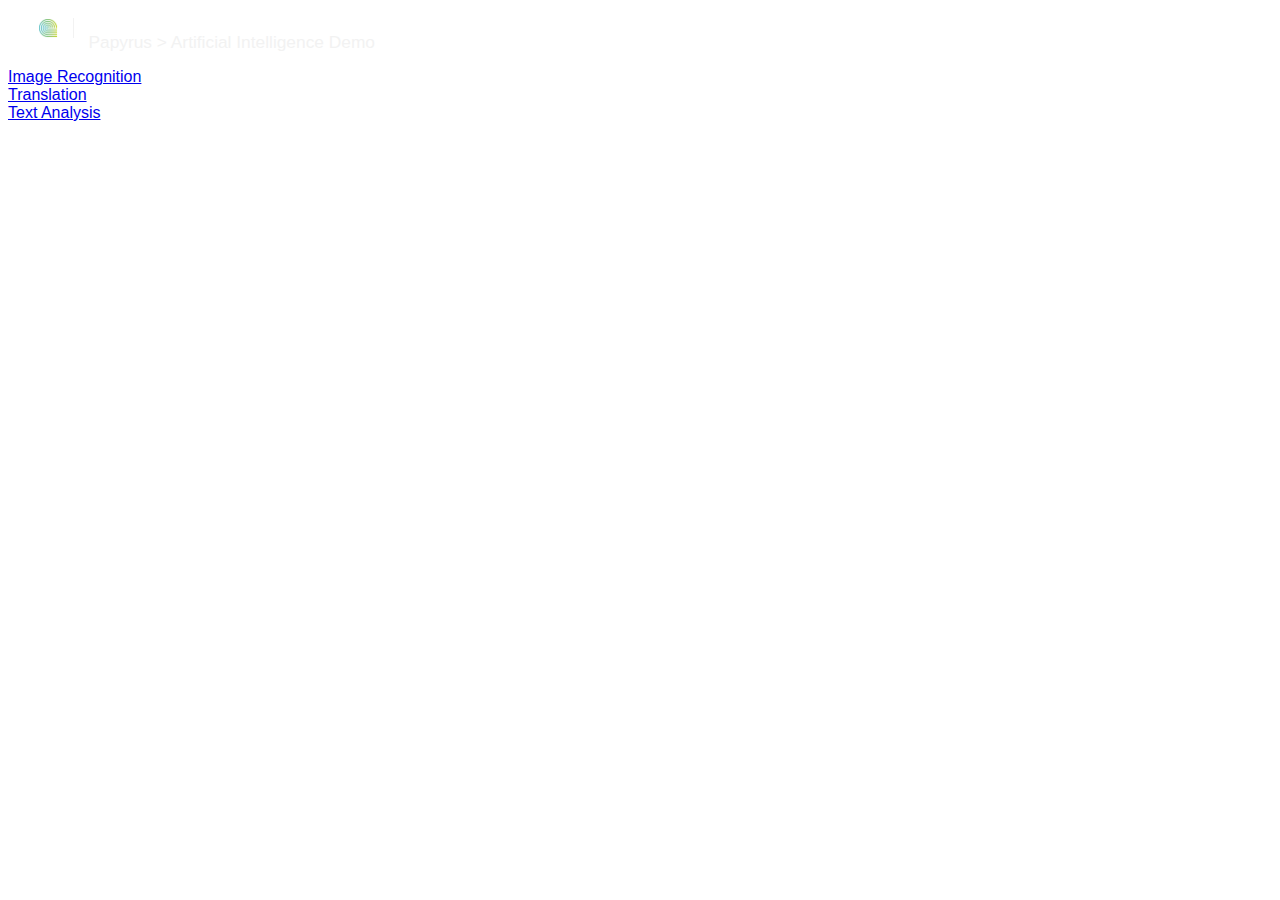
<file: index.html>
<!DOCTYPE html>
<html>

<head>
    <meta charset="utf-8">
    <meta http-equiv="X-UA-Compatible" content="IE=edge">
    <meta name="viewport" content="width=device-width, initial-scale=1">
    <title>AI Demo</title>
    <!-- <link rel="stylesheet" href="https://maxcdn.bootstrapcdn.com/bootstrap/3.3.7/css/bootstrap.min.css" integrity="sha384-BVYiiSIFeK1dGmJRAkycuHAHRg32OmUcww7on3RYdg4Va+PmSTsz/K68vbdEjh4u"
        crossorigin="anonymous">
    <link rel="stylesheet" href="https://maxcdn.bootstrapcdn.com/bootstrap/3.3.7/css/bootstrap-theme.min.css" integrity="sha384-rHyoN1iRsVXV4nD0JutlnGaslCJuC7uwjduW9SVrLvRYooPp2bWYgmgJQIXwl/Sp"
        crossorigin="anonymous"> -->
    <link rel="stylesheet" href="https://stackpath.bootstrapcdn.com/bootstrap/4.1.1/css/bootstrap.min.css" integrity="sha384-WskhaSGFgHYWDcbwN70/dfYBj47jz9qbsMId/iRN3ewGhXQFZCSftd1LZCfmhktB"
        crossorigin="anonymous">

    <link rel="stylesheet" href="index.css">
    <!-- <script src="exif.js" type="text/javascript"></script> -->
    <!--script src="binaryajax.min.js" type="text/javascript"></script-->
    <!-- <script src="https://sdk.amazonaws.com/js/aws-sdk-2.240.1.min.js"></script> -->
</head>

<body>

    <!-- <script src="ai.js"></script> -->

    <div class="navbar navbar-dark bg-dark navbar-fixed-top navbar-papyrus">
        <div class="">

            <img class="main-logo" src="[data-uri]">

            <span class="papyrus-header">Papyrus > Artificial Intelligence Demo</span>

        </div>

    </div>


    <div class="container">
        <div class="col-md-4">
        </div>

        <div class="col-md-4">
            <div class="row">
                <a href="http://anexsys-poliko.s3-website.eu-west-2.amazonaws.com/imagerecog.html">
                    <div class="btn btn-secondary btn-block">
                        Image Recognition
                    </div>
                </a>
            </div>
            <div class="row">
                <a href="http://anexsys-poliko.s3-website.eu-west-2.amazonaws.com/translation.html">
                    <div class="btn btn-secondary btn-block">
                        Translation
                    </div>
                </a>
            </div>
            <div class="row">
                <a href="http://anexsys-poliko.s3-website.eu-west-2.amazonaws.com/comprehend.html">
                    <div class="btn btn-secondary btn-block">
                        Text Analysis
                    </div>
                </a>
            </div>
        </div>

        <div class="col-md-4">
        </div>

        <!-- <div class="row">
            <div class="col-md-6">
                <div class="row">
                    <div class="btn-group btn-group-toggle btn-block" data-toggle="buttons">
                        <label class="btn btn-outline-secondary recognise-button active" id="face-selection">
                            <input type="radio" name "options" id="face" autocomplete="off" checked> Recognise Faces
                        </label>
                        <label class="btn btn-outline-secondary recognise-button" id="text-selection">
                            <input type="radio" name "options" id="text" autocomplete="off"> Recognise Text
                        </label>
                        <label class="btn btn-outline-secondary recognise-button" id="scene-selection">
                            <input type="radio" name "options" id="scene" autocomplete="off"> Recognise Scenes
                        </label>
                    </div>
                </div>
                <div style="height:10px;"></div>
                <div class="row">
                    <label class="btn btn-secondary btn-block btn-file">
                        Upload Picture
                        <input id="inp" type="file" accept="image/*" style="display: none;">
                    </label>
                </div>
                <br>
                <img id="img" style="width: 100%;" class="img-responsive inline-block">
                <br>
                

                <button id="speakbutton" class="btn btn-default btn-block" style="display: none;" onclick="speak();">Speak</button>
            </div>
            <div class="col-md-6">
                <textarea id="output" rows="30" class="form-control"></textarea>

            </div>
        </div> -->
    </div>

    <!-- <script>
        document.getElementById("inp").addEventListener("change", readFile);
    </script> -->

    <!-- <script src="https://ajax.googleapis.com/ajax/libs/jquery/1.12.4/jquery.min.js"></script>
    <script src="https://maxcdn.bootstrapcdn.com/bootstrap/3.3.7/js/bootstrap.min.js" integrity="sha384-Tc5IQib027qvyjSMfHjOMaLkfuWVxZxUPnCJA7l2mCWNIpG9mGCD8wGNIcPD7Txa"
        crossorigin="anonymous"></script> -->
    <script src="https://code.jquery.com/jquery-3.3.1.slim.min.js" integrity="sha384-q8i/X+965DzO0rT7abK41JStQIAqVgRVzpbzo5smXKp4YfRvH+8abtTE1Pi6jizo"
        crossorigin="anonymous"></script>
    <script src="https://cdnjs.cloudflare.com/ajax/libs/popper.js/1.14.3/umd/popper.min.js" integrity="sha384-ZMP7rVo3mIykV+2+9J3UJ46jBk0WLaUAdn689aCwoqbBJiSnjAK/l8WvCWPIPm49"
        crossorigin="anonymous"></script>
    <script src="https://stackpath.bootstrapcdn.com/bootstrap/4.1.1/js/bootstrap.min.js" integrity="sha384-smHYKdLADwkXOn1EmN1qk/HfnUcbVRZyYmZ4qpPea6sjB/pTJ0euyQp0Mk8ck+5T"
        crossorigin="anonymous"></script>

</body>

</html>
</file>
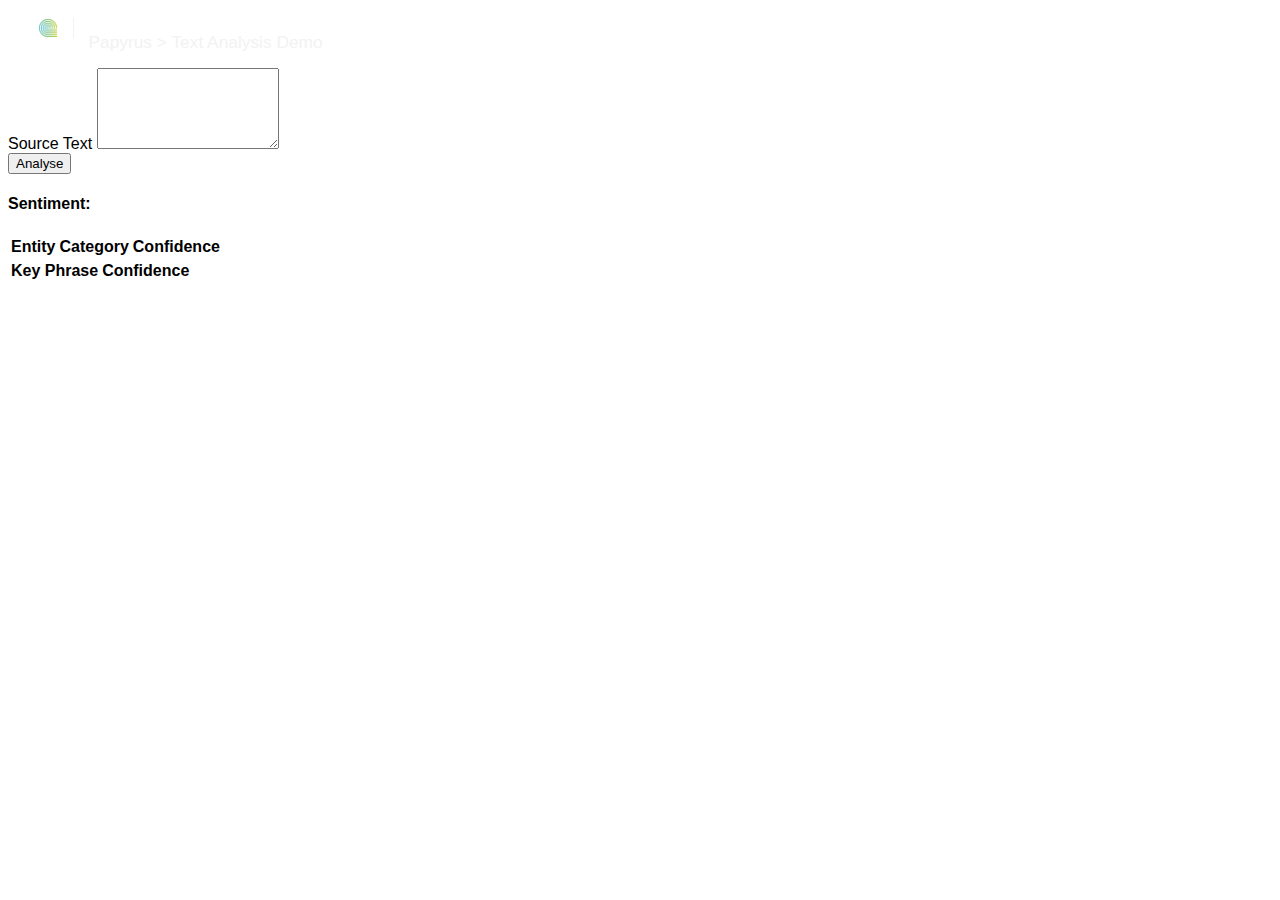
<file: comprehend.html>
<!DOCTYPE html>
<html>

<head>
	<meta charset="utf-8">
	<meta http-equiv="X-UA-Compatible" content="IE=edge">
	<meta name="viewport" content="width=device-width, initial-scale=1">
	<title>Text Analysis Demo</title>
	<!-- <link rel="stylesheet" href="https://maxcdn.bootstrapcdn.com/bootstrap/3.3.7/css/bootstrap.min.css" integrity="sha384-BVYiiSIFeK1dGmJRAkycuHAHRg32OmUcww7on3RYdg4Va+PmSTsz/K68vbdEjh4u"
        crossorigin="anonymous">
    <link rel="stylesheet" href="https://maxcdn.bootstrapcdn.com/bootstrap/3.3.7/css/bootstrap-theme.min.css" integrity="sha384-rHyoN1iRsVXV4nD0JutlnGaslCJuC7uwjduW9SVrLvRYooPp2bWYgmgJQIXwl/Sp"
        crossorigin="anonymous"> -->
	<link rel="stylesheet" href="https://stackpath.bootstrapcdn.com/bootstrap/4.1.1/css/bootstrap.min.css" integrity="sha384-WskhaSGFgHYWDcbwN70/dfYBj47jz9qbsMId/iRN3ewGhXQFZCSftd1LZCfmhktB"
	 crossorigin="anonymous">
	<link rel="stylesheet" href="https://use.fontawesome.com/releases/v5.0.13/css/all.css" integrity="sha384-DNOHZ68U8hZfKXOrtjWvjxusGo9WQnrNx2sqG0tfsghAvtVlRW3tvkXWZh58N9jp"
	 crossorigin="anonymous">

	<link rel="stylesheet" href="index.css">
	<link rel="stylesheet" href="comprehend.css">
	<!-- <script src="exif.js" type="text/javascript"></script> -->
	<!--script src="binaryajax.min.js" type="text/javascript"></script-->
	<script src="js/aws-sdk-2.240.1.js"></script>
</head>

<body>

	<script src="js/comprehendai.js"></script>

	<div class="navbar navbar-dark bg-dark navbar-fixed-top navbar-papyrus">
		<div class="">

			<img class="main-logo" src="[data-uri]">

			<span class="papyrus-header">Papyrus > Text Analysis Demo</span>

		</div>

	</div>


	<div class="container">
		<div class="row">
			<div class="col-md-6">
				<div class="container">
					<div class="form-group">
						<div class="row">
							<label for="sourceText">Source Text</label>
							<textarea class="form-control" id="sourceText" rows="5"></textarea>
						</div>
						<div class="row mt-2">
							<button class="btn btn-secondary btn-block" type="submit" onclick="onClick()" id="analyseButton">Analyse</button>
						</div>
					</div>
					<div id="targetText" class="" style="display: none; height: fit-content;"></div>
				</div>
			</div>
			<div class="col-md-6">
				<div class="container">

					<div class="alert alert-dark">
						<h4 class="alert-heading mb-0">Sentiment:
							<span id="sentiment"> </span>
						</h4>
					</div>

					<div class="row">
						<!-- <label for="entitiesTable">Entities</label> -->
						<table class="table table-bordered table-sm" id="entitiesTable">
							<thead>
								<tr>
									<th>Entity</th>
									<th>Category</th>
									<th>Confidence</th>
								</tr>
							</thead>
							<tbody id="entityTableBody"></tbody>
						</table>
					</div>

					<div class="row">
						<!-- <label for="phrasesTable">Key Phrases</label> -->
						<table class="table table-bordered table-sm" id="phrasesTable">
							<thead>
								<tr>
									<th>Key Phrase</th>
									<th>Confidence</th>
								</tr>
							</thead>
							<tbody id="phrasesTableBody"></tbody>
						</table>
					</div>
				</div>
			</div>

		</div>

		<!-- <div class="row">
            <div class="col-md-6">
                <div class="row">
                    <div class="btn-group btn-group-toggle btn-block" data-toggle="buttons">
                        <label class="btn btn-outline-secondary recognise-button active" id="face-selection">
                            <input type="radio" name "options" id="face" autocomplete="off" checked> Recognise Faces
                        </label>
                        <label class="btn btn-outline-secondary recognise-button" id="text-selection">
                            <input type="radio" name "options" id="text" autocomplete="off"> Recognise Text
                        </label>
                        <label class="btn btn-outline-secondary recognise-button" id="scene-selection">
                            <input type="radio" name "options" id="scene" autocomplete="off"> Recognise Scenes
                        </label>
                    </div>
                </div>
                <div style="height:10px;"></div>
                <div class="row">
                    <label class="btn btn-secondary btn-block btn-file">
                        Upload Picture
                        <input id="inp" type="file" accept="image/*" style="display: none;">
                    </label>
                </div>
                <br>
                <img id="img" style="width: 100%;" class="img-responsive inline-block">
                <br>
                

                <button id="speakbutton" class="btn btn-default btn-block" style="display: none;" onclick="speak();">Speak</button>
            </div>
            <div class="col-md-6">
                <textarea id="output" rows="30" class="form-control"></textarea>

            </div>
        </div> -->
	</div>

	<!-- <script src="https://ajax.googleapis.com/ajax/libs/jquery/1.12.4/jquery.min.js"></script>
    <script src="https://maxcdn.bootstrapcdn.com/bootstrap/3.3.7/js/bootstrap.min.js" integrity="sha384-Tc5IQib027qvyjSMfHjOMaLkfuWVxZxUPnCJA7l2mCWNIpG9mGCD8wGNIcPD7Txa"
        crossorigin="anonymous"></script> -->
	<script src="https://code.jquery.com/jquery-3.3.1.slim.min.js" integrity="sha384-q8i/X+965DzO0rT7abK41JStQIAqVgRVzpbzo5smXKp4YfRvH+8abtTE1Pi6jizo"
	 crossorigin="anonymous"></script>
	<script src="https://cdnjs.cloudflare.com/ajax/libs/popper.js/1.14.3/umd/popper.min.js" integrity="sha384-ZMP7rVo3mIykV+2+9J3UJ46jBk0WLaUAdn689aCwoqbBJiSnjAK/l8WvCWPIPm49"
	 crossorigin="anonymous"></script>
	<script src="https://stackpath.bootstrapcdn.com/bootstrap/4.1.1/js/bootstrap.min.js" integrity="sha384-smHYKdLADwkXOn1EmN1qk/HfnUcbVRZyYmZ4qpPea6sjB/pTJ0euyQp0Mk8ck+5T"
	 crossorigin="anonymous"></script>



</body>

</html>
</file>
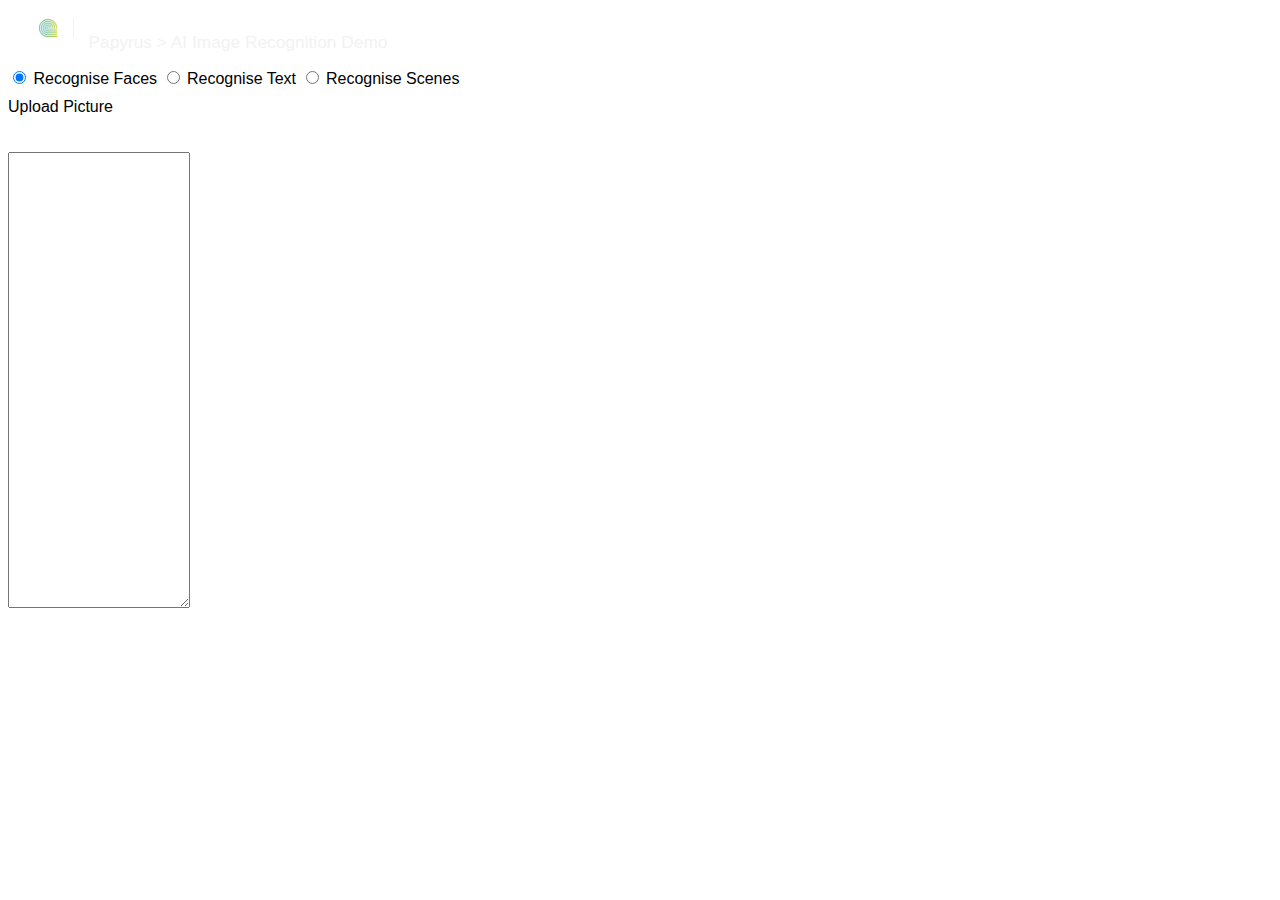
<file: imagerecog.html>
<!DOCTYPE html>
<html>

<head>
	<meta charset="utf-8">
	<meta http-equiv="X-UA-Compatible" content="IE=edge">
	<meta name="viewport" content="width=device-width, initial-scale=1">
	<title>Image Recognition Demo</title>
	<!-- <link rel="stylesheet" href="https://maxcdn.bootstrapcdn.com/bootstrap/3.3.7/css/bootstrap.min.css" integrity="sha384-BVYiiSIFeK1dGmJRAkycuHAHRg32OmUcww7on3RYdg4Va+PmSTsz/K68vbdEjh4u"
        crossorigin="anonymous">
    <link rel="stylesheet" href="https://maxcdn.bootstrapcdn.com/bootstrap/3.3.7/css/bootstrap-theme.min.css" integrity="sha384-rHyoN1iRsVXV4nD0JutlnGaslCJuC7uwjduW9SVrLvRYooPp2bWYgmgJQIXwl/Sp"
        crossorigin="anonymous"> -->
	<link rel="stylesheet" href="https://stackpath.bootstrapcdn.com/bootstrap/4.1.1/css/bootstrap.min.css" integrity="sha384-WskhaSGFgHYWDcbwN70/dfYBj47jz9qbsMId/iRN3ewGhXQFZCSftd1LZCfmhktB"
	 crossorigin="anonymous">

	<link rel="stylesheet" href="index.css">
	<script src="js/exif.js" type="text/javascript"></script>
	<!--script src="binaryajax.min.js" type="text/javascript"></script-->
	<script src="js/aws-sdk-2.240.1.js"></script>
</head>

<body>

	<script src="js/imgai.js"></script>

	<div class="navbar navbar-dark bg-dark navbar-fixed-top navbar-papyrus">
		<div class="">

			<img class="main-logo" src="[data-uri]">

			<span class="papyrus-header">Papyrus > AI Image Recognition Demo</span>

		</div>

	</div>


	<div class="container content">

		<div class="row">
			<div class="col-md-6">
				<div class="row">
					<div class="btn-group btn-group-toggle btn-block" data-toggle="buttons">
						<label class="btn btn-outline-secondary recognise-button active" id="face-selection">
							<input type="radio" name "options" id="face" autocomplete="off" checked> Recognise Faces
						</label>
						<label class="btn btn-outline-secondary recognise-button" id="text-selection">
							<input type="radio" name "options" id="text" autocomplete="off"> Recognise Text
						</label>
						<label class="btn btn-outline-secondary recognise-button" id="scene-selection">
							<input type="radio" name "options" id="scene" autocomplete="off"> Recognise Scenes
						</label>
					</div>
				</div>
				<div style="height:10px;"></div>
				<div class="row">
					<label class="btn btn-secondary btn-block btn-file">
						Upload Picture
						<input id="inp" type="file" accept="image/*" style="display: none;">
					</label>
				</div>
				<br>
				<img id="img" style="width: 100%;" class="img-responsive inline-block">
				<br>
				<!--canvas id="canvas" style="width: 100%;" height="0px"-->

				<button id="speakbutton" class="btn btn-default btn-block" style="display: none;" onclick="speak();">Speak</button>
			</div>
			<div class="col-md-6">
				<!--  button onclick="rekognize();">Rekognize</button><br>
                    <button onclick="speech();">Speech</button><br-->

				<!--  button class="btn btn-default btn-block" onclick="detectFaces();">Detect Faces</button-->

				<textarea id="output" rows="30" class="form-control"></textarea>

			</div>
		</div>
	</div>

	<script>
		document.getElementById("inp").addEventListener("change", readFile);
	</script>

	<!-- <script src="https://ajax.googleapis.com/ajax/libs/jquery/1.12.4/jquery.min.js"></script>
    <script src="https://maxcdn.bootstrapcdn.com/bootstrap/3.3.7/js/bootstrap.min.js" integrity="sha384-Tc5IQib027qvyjSMfHjOMaLkfuWVxZxUPnCJA7l2mCWNIpG9mGCD8wGNIcPD7Txa"
        crossorigin="anonymous"></script> -->
	<script src="https://code.jquery.com/jquery-3.3.1.slim.min.js" integrity="sha384-q8i/X+965DzO0rT7abK41JStQIAqVgRVzpbzo5smXKp4YfRvH+8abtTE1Pi6jizo"
	 crossorigin="anonymous"></script>
	<script src="https://cdnjs.cloudflare.com/ajax/libs/popper.js/1.14.3/umd/popper.min.js" integrity="sha384-ZMP7rVo3mIykV+2+9J3UJ46jBk0WLaUAdn689aCwoqbBJiSnjAK/l8WvCWPIPm49"
	 crossorigin="anonymous"></script>
	<script src="https://stackpath.bootstrapcdn.com/bootstrap/4.1.1/js/bootstrap.min.js" integrity="sha384-smHYKdLADwkXOn1EmN1qk/HfnUcbVRZyYmZ4qpPea6sjB/pTJ0euyQp0Mk8ck+5T"
	 crossorigin="anonymous"></script>

</body>

</html>
</file>
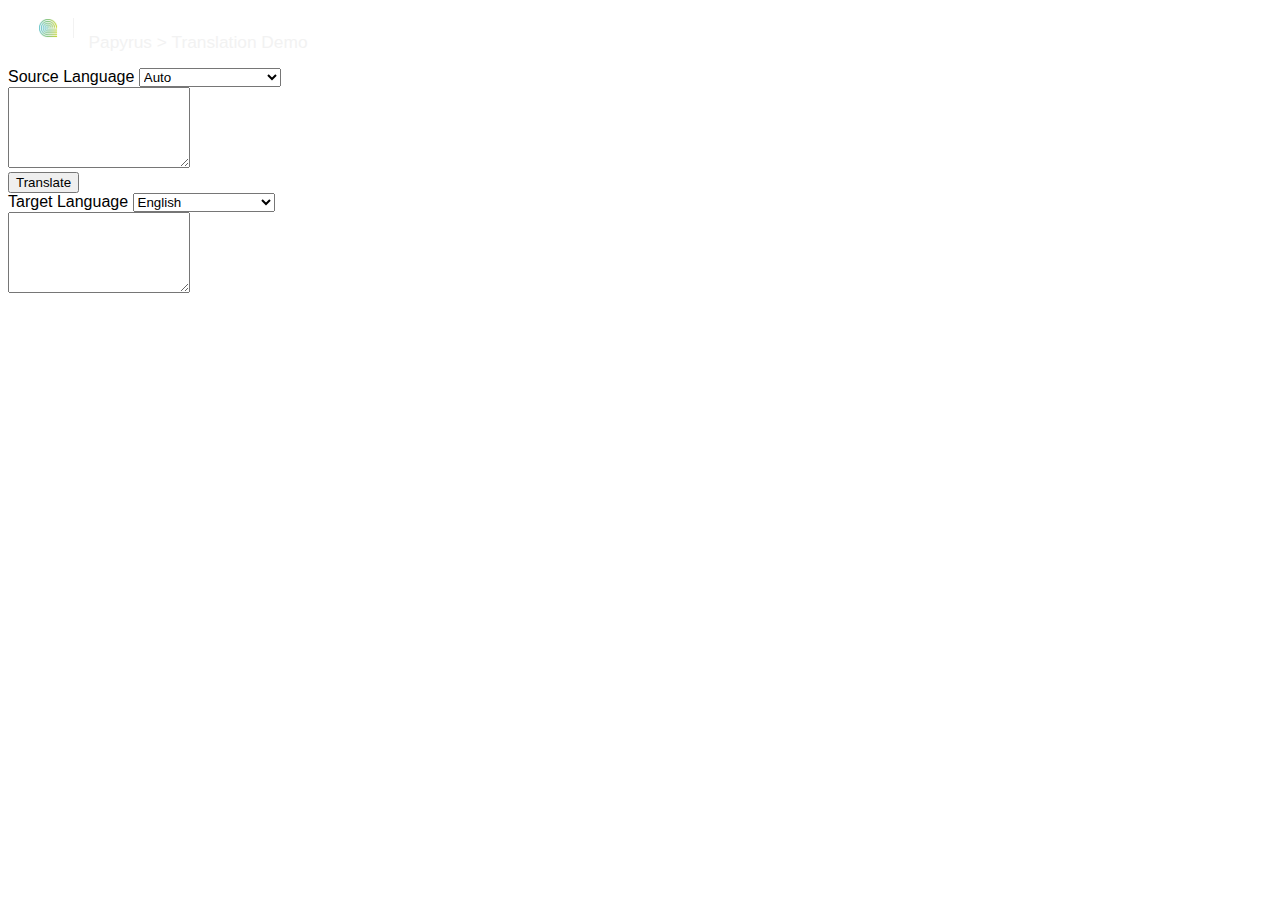
<file: translation.html>
<!DOCTYPE html>
<html>

<head>
	<meta charset="utf-8">
	<meta http-equiv="X-UA-Compatible" content="IE=edge">
	<meta name="viewport" content="width=device-width, initial-scale=1">
	<title>Translation Demo</title>
	<!-- <link rel="stylesheet" href="https://maxcdn.bootstrapcdn.com/bootstrap/3.3.7/css/bootstrap.min.css" integrity="sha384-BVYiiSIFeK1dGmJRAkycuHAHRg32OmUcww7on3RYdg4Va+PmSTsz/K68vbdEjh4u"
        crossorigin="anonymous">
    <link rel="stylesheet" href="https://maxcdn.bootstrapcdn.com/bootstrap/3.3.7/css/bootstrap-theme.min.css" integrity="sha384-rHyoN1iRsVXV4nD0JutlnGaslCJuC7uwjduW9SVrLvRYooPp2bWYgmgJQIXwl/Sp"
        crossorigin="anonymous"> -->
	<link rel="stylesheet" href="https://stackpath.bootstrapcdn.com/bootstrap/4.1.1/css/bootstrap.min.css" integrity="sha384-WskhaSGFgHYWDcbwN70/dfYBj47jz9qbsMId/iRN3ewGhXQFZCSftd1LZCfmhktB"
	 crossorigin="anonymous">

	<link rel="stylesheet" href="index.css">
	<!-- <script src="exif.js" type="text/javascript"></script> -->
	<!--script src="binaryajax.min.js" type="text/javascript"></script-->
	<script src="js/aws-sdk-2.240.1.js"></script>
</head>

<body onload="onload()">

	<script src="js/transai.js"></script>

	<div class="navbar navbar-dark bg-dark navbar-fixed-top navbar-papyrus">
		<div class="">

			<img class="main-logo" src="[data-uri]">

			<span class="papyrus-header">Papyrus > Translation Demo</span>

		</div>

	</div>


	<div class="container content">
		<div class="row">
			<div class="col-md-6">
				<div class="form-group">
					<label for="sourceLang">Source Language</label>
					<select class="form-control" id="sourceLang">
						<option value="auto"> Auto</option>
						<option value="ar"> Arabic</option>
						<option value="en"> English</option>
						<option value="fr"> French</option>
						<option value="zh"> Chinese (Simplified)</option>
						<option value="de"> German</option>
						<option value="pt"> Portugese</option>
						<option value="es"> Spanish</option>
					</select>
				</div>
				<div class="form-group">
					<textarea class="form-control" id="sourceText" rows="5"></textarea>
				</div>
				<div class="form-group mt-2">
					<button class="btn btn-secondary btn-block" type="submit" onclick="onClick()">Translate</button>
				</div>

			</div>

			<div class="col-md-6">
				<div class="form-group">
					<label for="targetLang">Target Language</label>
					<select class="form-control" id="targetLang">
						<option value="en"> English</option>
						<option value="ar"> Arabic</option>
						<option value="fr"> French</option>
						<option value="zh"> Chinese (Simplified)</option>
						<option value="de"> German</option>
						<option value="pt"> Portugese</option>
						<option value="es"> Spanish</option>
					</select>
				</div>
				<div class="form-group">
					<textarea class="form-control" id="targetText" rows="5" readonly></textarea>
				</div>

			</div>
		</div>




		<!-- <div class="row">
            <div class="col-md-6">
                <div class="row">
                    <div class="btn-group btn-group-toggle btn-block" data-toggle="buttons">
                        <label class="btn btn-outline-secondary recognise-button active" id="face-selection">
                            <input type="radio" name "options" id="face" autocomplete="off" checked> Recognise Faces
                        </label>
                        <label class="btn btn-outline-secondary recognise-button" id="text-selection">
                            <input type="radio" name "options" id="text" autocomplete="off"> Recognise Text
                        </label>
                        <label class="btn btn-outline-secondary recognise-button" id="scene-selection">
                            <input type="radio" name "options" id="scene" autocomplete="off"> Recognise Scenes
                        </label>
                    </div>
                </div>
                <div style="height:10px;"></div>
                <div class="row">
                    <label class="btn btn-secondary btn-block btn-file">
                        Upload Picture
                        <input id="inp" type="file" accept="image/*" style="display: none;">
                    </label>
                </div>
                <br>
                <img id="img" style="width: 100%;" class="img-responsive inline-block">
                <br>
                

                <button id="speakbutton" class="btn btn-default btn-block" style="display: none;" onclick="speak();">Speak</button>
            </div>
            <div class="col-md-6">
                <textarea id="output" rows="30" class="form-control"></textarea>

            </div>
        </div> -->
	</div>

	<!-- <script src="https://ajax.googleapis.com/ajax/libs/jquery/1.12.4/jquery.min.js"></script>
    <script src="https://maxcdn.bootstrapcdn.com/bootstrap/3.3.7/js/bootstrap.min.js" integrity="sha384-Tc5IQib027qvyjSMfHjOMaLkfuWVxZxUPnCJA7l2mCWNIpG9mGCD8wGNIcPD7Txa"
        crossorigin="anonymous"></script> -->
	<script src="https://code.jquery.com/jquery-3.3.1.slim.min.js" integrity="sha384-q8i/X+965DzO0rT7abK41JStQIAqVgRVzpbzo5smXKp4YfRvH+8abtTE1Pi6jizo"
	 crossorigin="anonymous"></script>
	<script src="https://cdnjs.cloudflare.com/ajax/libs/popper.js/1.14.3/umd/popper.min.js" integrity="sha384-ZMP7rVo3mIykV+2+9J3UJ46jBk0WLaUAdn689aCwoqbBJiSnjAK/l8WvCWPIPm49"
	 crossorigin="anonymous"></script>
	<script src="https://stackpath.bootstrapcdn.com/bootstrap/4.1.1/js/bootstrap.min.js" integrity="sha384-smHYKdLADwkXOn1EmN1qk/HfnUcbVRZyYmZ4qpPea6sjB/pTJ0euyQp0Mk8ck+5T"
	 crossorigin="anonymous"></script>



</body>

</html>
</file>
<file: index.css>
.navbar-papyrus {
    height: 40px;
    min-height: 40px;
    margin-bottom: 20px;
}

.main-logo {
    height: 20px;
    margin: 10px 15px 10px 30px;
    border-right: 1px solid #f2f2f2;
    padding-right: 15px;
}

.papyrus-header {
    color: #f2f2f2;
    font-size: 13pt;
    padding-top: 15px;
    margin-top: 15px;
    margin-left: -5px;
}

body {
    font-family: Roboto, sans-serif;
}

.recognise-button {
    width: 33%;
}
</file>
<file: comprehend.css>
.person {
color: #d2ff4d;
}

.location {
color: #4da6ff;
}

.organisation {
color: #ff794d;
}

.commercialItem {
color: #4dff79;
}

.event {
color: #794dff;
}

.date {
color: #002db3;
}

.quantity {
color: #ff4da6;
}

.title {
color: #a64dff;
}

.other {
color: #4dffff;
}

.person-i {
background-color: #d2ff4d;
}

.location-i {
background-color: #4da6ff;
}

.organisation-i {
background-color: #ff794d;
}

.commercialItem-i {
background-color: #4dff79;
}

.event-i {
background-color: #794dff;
}

.date-i {
background-color: #002db3;
color: white;
}

.quantity-i {
background-color: #ff4da6;
}

.title-i {
background-color: #a64dff;
}

.other-i {
background-color: #4dffff;
}

.marked {
    border-radius: 4px;
    padding-left: 4px;
    padding-right: 4px;
    padding-top: 2px;
    padding-bottom: 2px;
}
</file>
